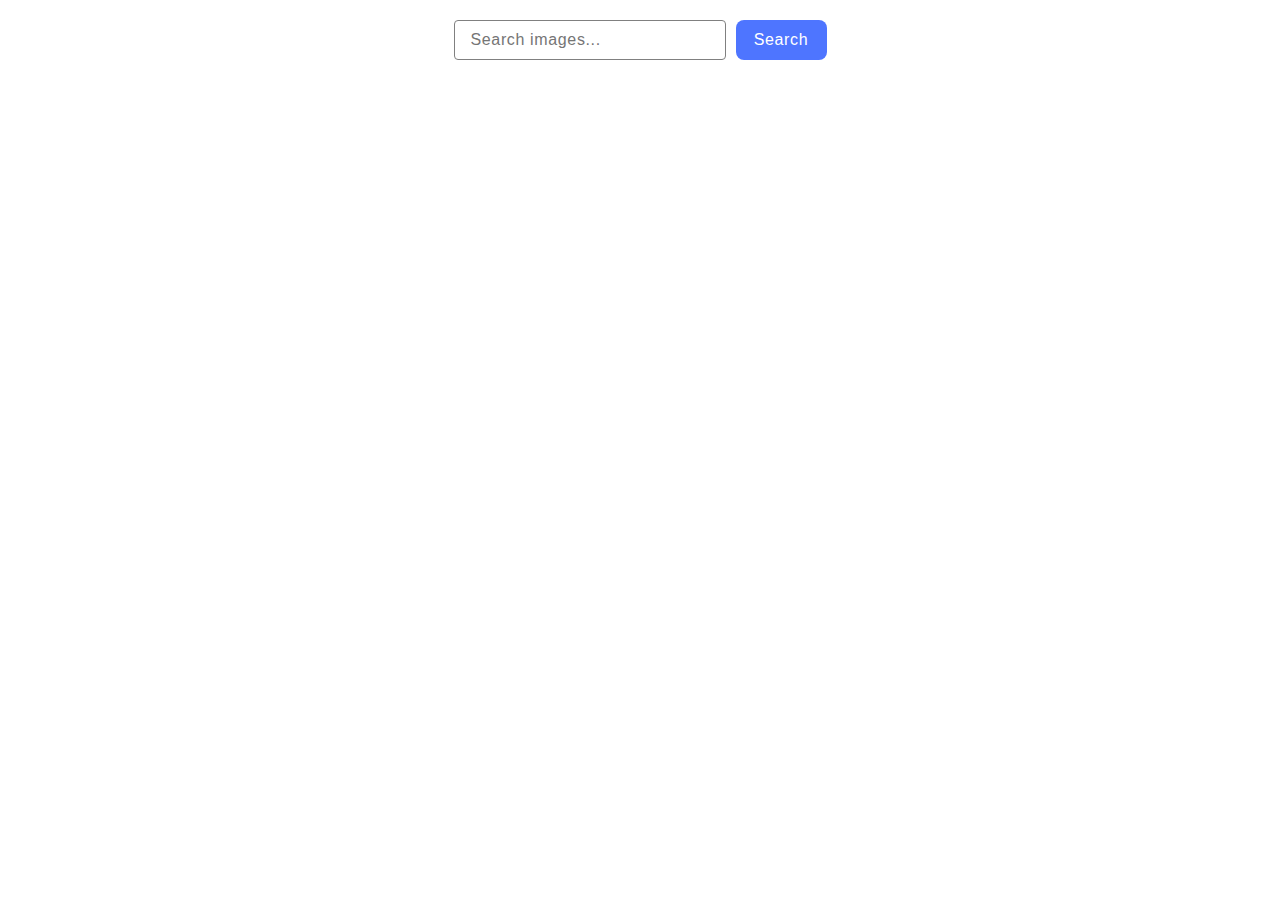
<file: src/index.html>
<!DOCTYPE html>
<html lang="en">
  <head>
    <meta charset="UTF-8" />
    <link rel="icon" type="image/svg+xml" href="/favicon.svg" />
    <meta name="viewport" content="width=device-width, initial-scale=1.0" />
    <title>Homework</title>
    <link rel="stylesheet" href="./css/styles.css" />
  </head>
  <body>
<main>
  <form class="form">
  <label>
    <input type="text" name="search-text" placeholder="Search images..." required>
  </label>
  <button type="submit">Search</button>
</form>
<ul class="gallery"></ul>
<span class="loader"></span>
<button class="load" type="button">Load more</button>
</main>

    <script type="module" src="./main.js"></script>
    <script type="module" src="./js/pixabay-api.js"></script>
  </body>
</html>
</file>
<file: src/css/styles.css>
/**
  |============================
  | include css partials with
  | default @import url()
  |============================
*/
/* Common styles */
@import url('./reset.css');
@import url('./base.css');
@import url('./form.css');
@import url('./loader.css');
@import url('./gallery.css');
</file>
